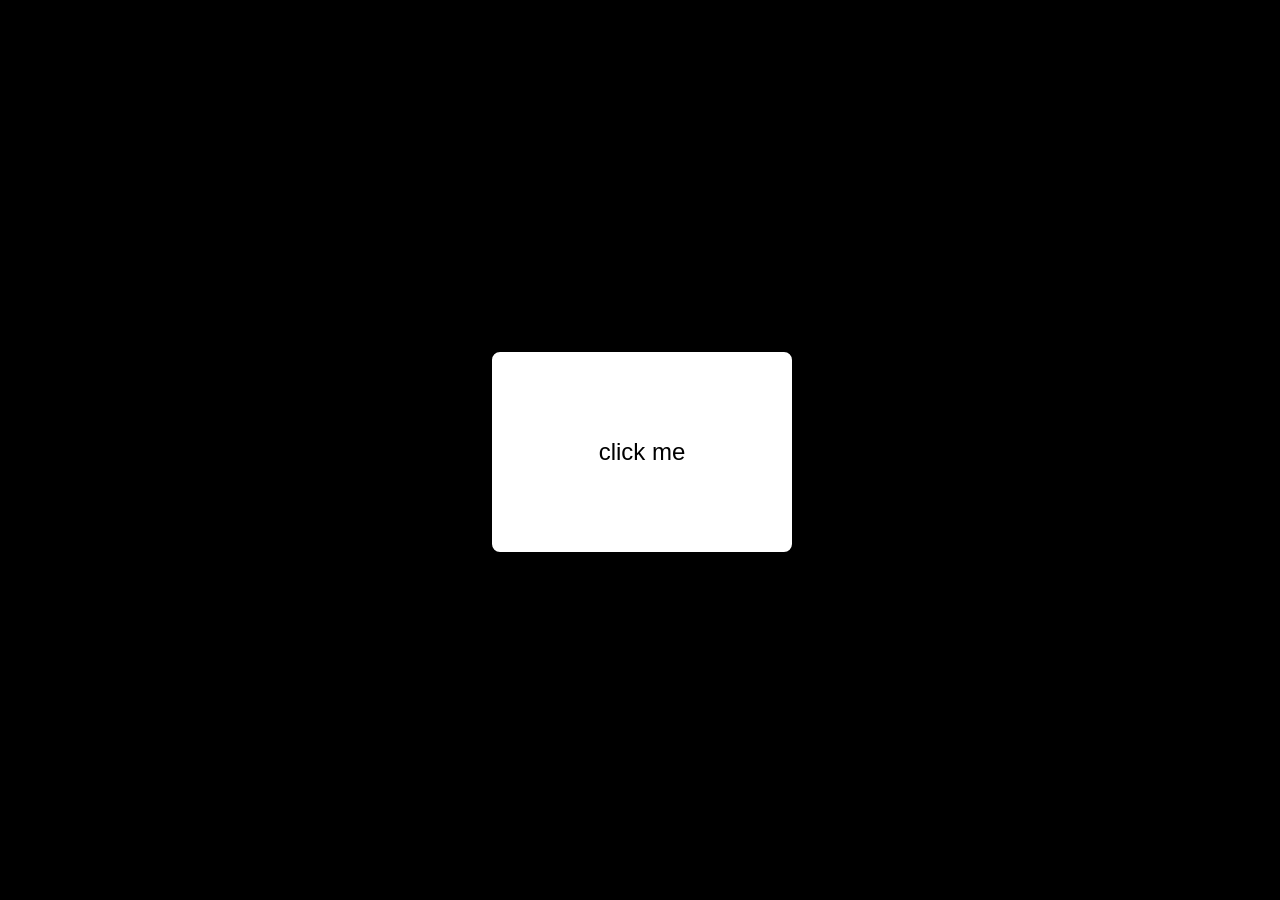
<file: index.html>
<!DOCTYPE html>
<html lang="en">
<head>
  <meta charset="UTF-8" />
  <title>HAPPY BIRTHDAY</title>
  <link rel="stylesheet" href="./style.css" />
  <link rel="icon" href="./icon.svg" type="image/svg+xml" />
  <style>
    #card {
      width: 300px;
      height: 200px;
      margin: 100px auto;
      perspective: 1000px;
      position: relative;
      transform-style: preserve-3d;
      transition: transform 1s;
    }

    .card-half {
      width: 100%;
      height: 100%;
      position: absolute;
      backface-visibility: hidden;
      display: flex;
      align-items: center;
      justify-content: center;
      font-size: 24px;
      background-color: #fff;
      border: 2px solid #000;
      border-radius: 10px;
    }

    .card-half.back {
      transform: rotateY(180deg);
    }

    #card.flipped {
      transform: rotateY(180deg);
    }

    #card.zoomed {
      transform: scale(3) rotateY(180deg);
      transition: transform 1s ease-in-out;
      z-index: 999;
    }
  </style>
</head>
<body>
  <canvas id="bg-canvas"></canvas>

  <div id="card">
    <div class="card-half front">
      <span>click me</span>
    </div>
    <div class="card-half back">
      <span>Happy Birthday Benny!</span>
    </div>
  </div>

  <script type="module" src="./script.js"></script>
  <script>
    const card = document.getElementById('card');

    card.addEventListener('click', () => {
      card.classList.add('flipped');

      setTimeout(() => {
        card.classList.add('zoomed');
      }, 1000); // wait for flip animation to finish

      setTimeout(() => {
        window.location.href = 'scene2.html';
      }, 2500); // wait for zoom animation to finish
    });
  </script>
</body>
</html>
</file>
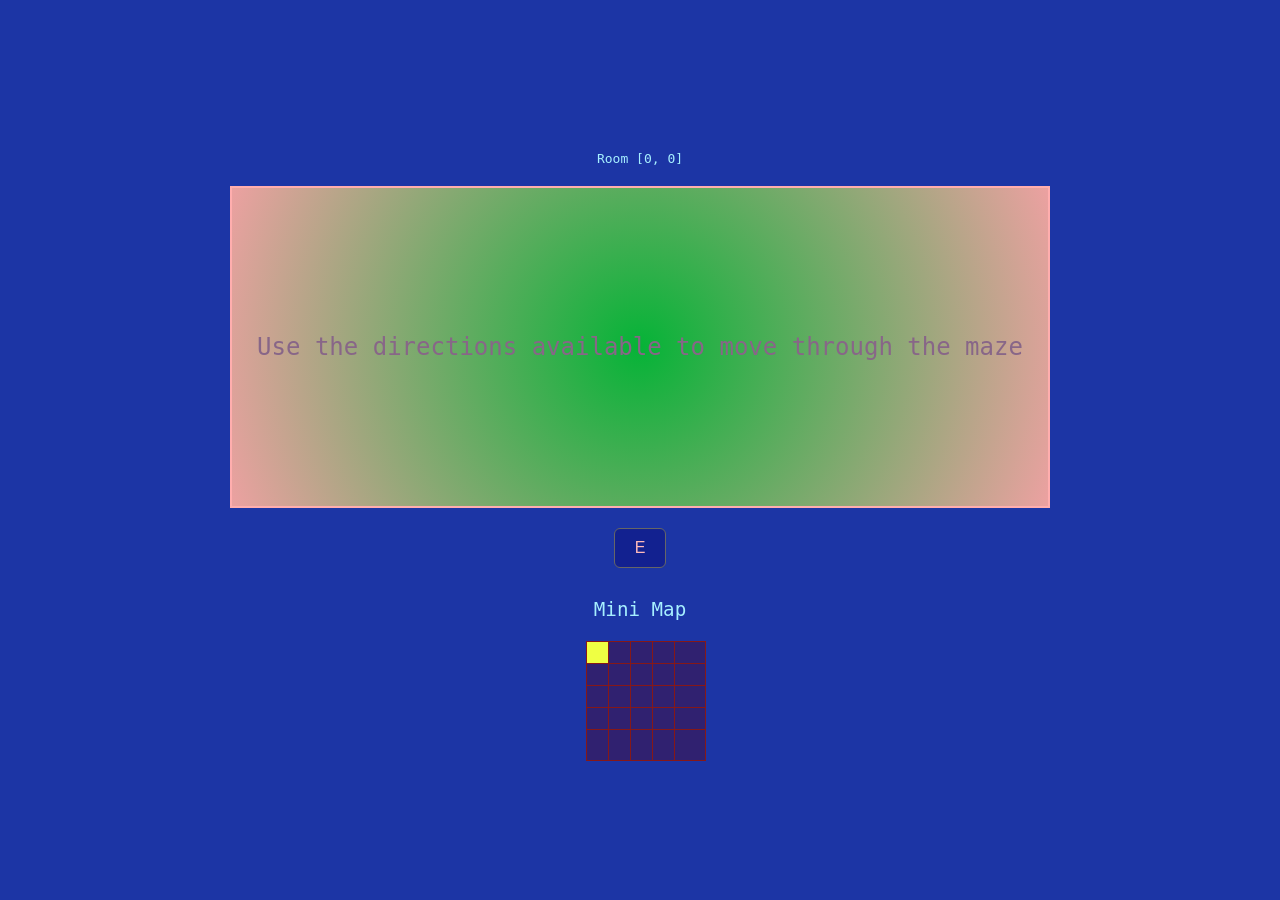
<file: scene2.html>
<!DOCTYPE html>
<html lang="en">
<head>
  <meta charset="UTF-8">
  <title>Maze</title>
  <link rel="stylesheet" href="./scene2.css">
</head>
<body>
  <div id="maze-ui">
    <div id="room-info">Room [0, 0]</div>
    <div id="room-visual">Welcome to the maze. You have to get through the maze to proceed.</div>
    <div id="nav-buttons"></div>
    <div id="minimap-title">Mini Map</div>
    <div id="minimap"></div>
  </div>
  <script src="./scene2.js"></script>
</body>
</html>
</file>
<file: style.css>
body {
  margin: 0;
  overflow: hidden;
  background: black;
  display: flex;
  justify-content: center;
  align-items: center;
  height: 100vh;
  perspective: 1000px; 
  font-family: sans-serif;
}

#bg-canvas {
  position: fixed;
  top: 0;
  left: 0;
  width: 100vw;
  height: 100vh;
  z-index: -1;
}

#card {
  width: 300px;
  height: 200px;
  position: relative;
  transform-style: preserve-3d;
  transition: transform 1.5s ease, box-shadow 0.3s ease;
  cursor: pointer;
}

#card:hover {
  box-shadow: 0 0 15px 5px rgba(214, 238, 255, 0.7);
}

.card-half {
  position: absolute;
  width: 100%;
  height: 100%;
  background: #fdfaf6;
  border: 1px solid #ddd;
  display: flex;
  justify-content: center;
  align-items: center;
  font-size: 24px;
  color: black;
  backface-visibility: hidden;
}

.front {
  transform: rotateY(0deg);
}

.back {
  transform: rotateY(180deg);
}

#card.open {
  transform: rotateY(180deg);
}
</file>
<file: scene2.css>
body {
    margin: 0;
    font-family: monospace;
    background: rgb(28, 53, 165);
    color: rgb(166, 239, 255);
    display: flex;
    justify-content: center;
    align-items: center;
    height: 100vh;
  }
  
  #maze-ui {
    display: flex;
    flex-direction: column;
    align-items: center;
    gap: 20px;
  }
  
  #room-visual {
    width: 60vw;
    height: 30vh;
    background: radial-gradient(circle, #06b337, #eca1a1);
    border: 2px solid #ffaeae;
    display: flex;
    justify-content: center;
    align-items: center;
    font-size: 1.5rem;
    text-align: center;
    padding: 1em;
  }
  
  #nav-buttons {
    display: flex;
    gap: 10px;
    flex-wrap: wrap;
  }
  
  button {
    padding: 10px 20px;
    font-size: 1rem;
    background: #122190;
    color: rgb(255, 186, 186);
    border: 1px solid #666;
    border-radius: 6px;
    cursor: pointer;
  }
  
  button:hover {
    background: #be7878;
  }
  
  #minimap-title {
    font-size: 1.2rem;
    margin-top: 10px;
  }
  
  #minimap {
    display: grid;
    grid-template-columns: repeat(5, 20px);
    grid-template-rows: repeat(5, 20px);
    gap: 2px;
  }
  
  .minimap-cell {
    width: 20px;
    height: 20px;
    background: #302170;
    border: 1px solid #861818;
  }
  
  .minimap-cell.visited {
    background: #57c2a5;
  }
  
  .minimap-cell.current {
    background: rgb(239, 255, 67);
  }
</file>
